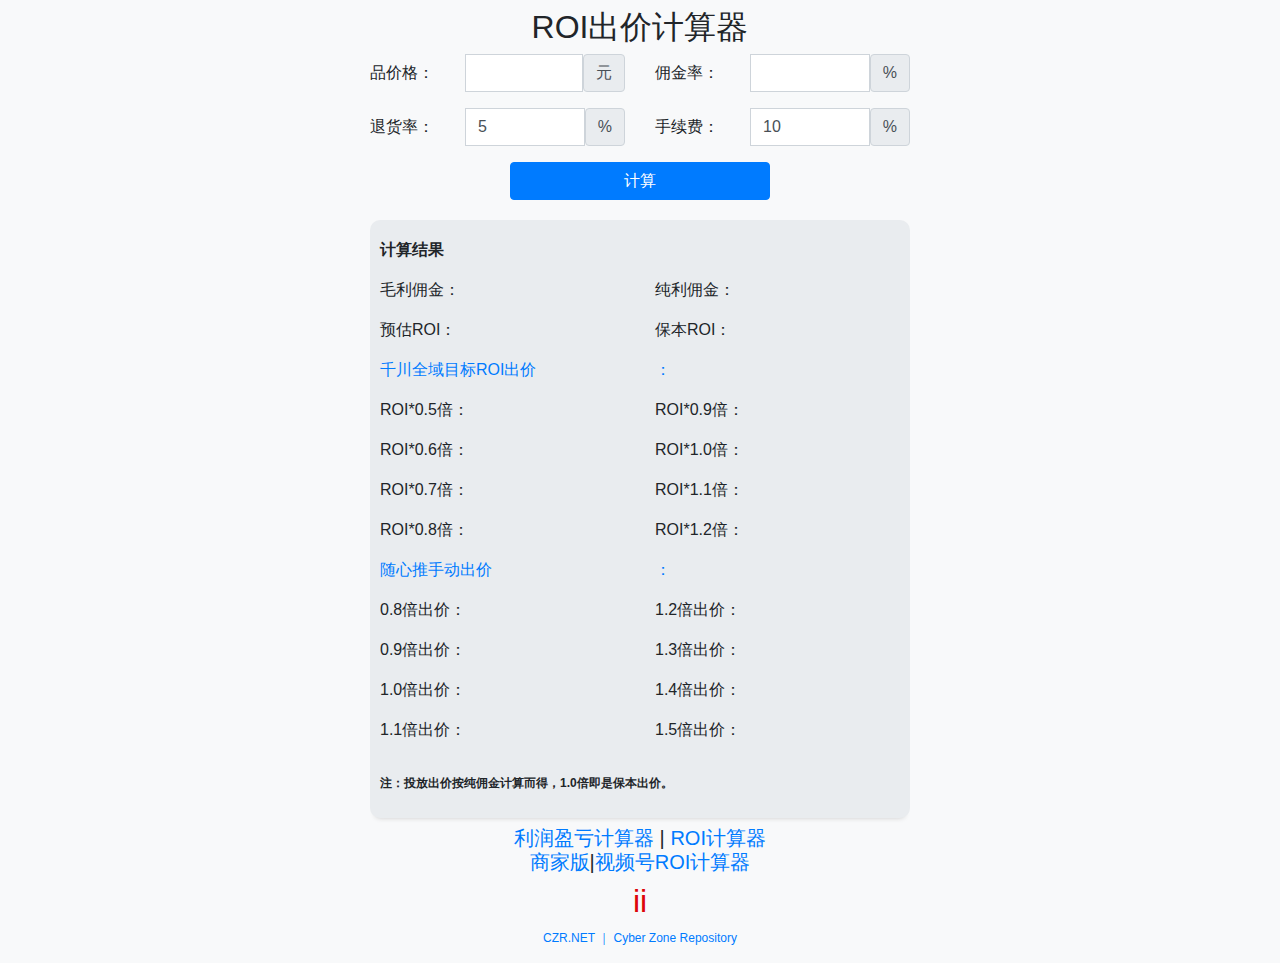
<file: ROI/index.html>
<!DOCTYPE html>
<html lang="en">
<head>
    <meta charset="UTF-8">
    <meta name="viewport" content="width=device-width, initial-scale=1.0">
    <title>【达人版】爆单ROI出价计算器-CZR.NET</title>
    <link rel="stylesheet" href="./css/bootstrap.css">
    <style>
        body {
            background-color: #f8f9fa;
        }

        .result-area {
		    background-color: #e9ecef;
            padding: 10px;
            margin-top: 20px;
			border-radius: 10px;
			box-shadow: 0 5px 5px -5px #ccc;
        }

        .btn-wide {
            width: 260px;
        }

        /* .result-area {
            display: flex;
            flex-wrap: wrap;
        } */

        /* .result-area .col-md-6 {
            width: 50%;
            padding: 10px;
            box-sizing: border-box;
        } */
        .container{
            width: 100%;
            height: 100%;
            overflow-y: auto;
        }
    </style>
</head>

<body>
    <div class="container">
        <div class="row">
            <div class="col-md-6 offset-md-3">
				 <h4></h4>
                <h2 class="text-center">ROI出价计算器</h2>
                  <h4></h4>

                <form id="roi-form">
                    <div class="form-group row">
                        <label for="price" class="col-sm-2 col-form-label col-4">品价格：</label>
                        <div class="col-sm-4 col-8">
                            <div class="input-group">
                                <input type="text" class="form-control rounded-0" id="price" value="" required>
                                <span class="input-group-text">元</span>
                            </div>
                        </div>
                        <label for="commission-rate" class="col-sm-2 col-form-label col-4">佣金率：</label>
                        <div class="col-sm-4 col-8">
                            <div class="input-group">
                                <input type="text" class="form-control rounded-0" id="commission-rate" value=""
                                    required>
                                <span class="input-group-text">%</span>
                            </div>
                        </div>
                    </div>

                    <!-- <div class="amounts-container d-flex flex-wrap">
                        <div class="col-sm-6 col-12">
                            <span id="estimated-commission" style="margin-right: 10px;">预估佣金：</span><span
                                id="estimated-settlement">结算预估：</span>
                        </div>
                    </div> -->

                    <div class="form-group row">
                        <label for="refund-rate" class="col-sm-2 col-form-label col-4">退货率：</label>
                        <div class="col-sm-4 col-8">
                            <div class="input-group">
                                <input type="text" class="form-control rounded-0" id="refund-rate" value="5" required>
                                <span class="input-group-text">%</span>
                            </div>
                        </div>
                        <label for="platform-fee" class="col-sm-2 col-form-label col-4">手续费：</label>
                        <div class="col-sm-4 col-8">
                            <div class="input-group">
                                <input type="text" class="form-control rounded-0" id="platform-fee" required value="10">
                                <span class="input-group-text">%</span>
                            </div>
                        </div>
                    </div>
                    <div class="text-center">
                        <button type="submit" class="btn btn-primary btn-wide">计算</button>
                    </div>
                </form>

                <!-- 显示结果 -->
                
                <div class="result-area">
                    <h4></h4>
                    <p><b>计算结果</b></p>
                    
                    <div class="row">
						
                        <div class="col-md-6 col-sm-6">
                            <p>毛利佣金：<span style="color: #ffa237;" id="estimated-commission"></span></p>
                        </div>
                        <div class="col-md-6 col-sm-6">
                            <p>纯利佣金：<span style="color: #ffa237;" id="estimated-settlement"></span></p>
                        </div>
                    </div>

                    <div class="row">
                        <div class="col-md-6 col-sm-6">
                            <p>预估ROI：<b style="color: #ffa237;" id="estimated-break-even-roi"></b></p>
                        </div>
                        <div class="col-md-6 col-sm-6">
                            <p>保本ROI：<b style="color: #ffa237;" id="estimated-settlement-break-even-roi"></b></p>
                        </div>
                    </div>
                    <div class="row">
                        
                        
						<div class="col-md-6 col-sm-6 fz">
                            <p id="conservative-price-suggestion8" style="color:#007bff;">千川全域目标ROI出价</p>
                            <p>ROI*0.5倍：<span style="color: #ffa237;" class="roi-price"></span></p>
							<p>ROI*0.6倍：<span style="color: #ffa237;" class="roi-price1"></span></p>
							<p>ROI*0.7倍：<span style="color: #ffa237;" class="roi-price2"></span></p>
							<p>ROI*0.8倍：<span style="color: #ffa237;" class="roi-price3"></span></p>
                        </div>
                        <div class="col-md-6 col-sm-6 fz">
                            <p id="conservative-price-suggestion9" style="color:#007bff;">：</p>
							<p>ROI*0.9倍：<span style="color: #ffa237;" class="roi-price4"></span></p>
							<p>ROI*1.0倍：<span style="color: #ffa237;" class="roi-price5"></span></p>
							<p>ROI*1.1倍：<span style="color: #ffa237;" class="roi-price6"></span></p>
							<p>ROI*1.2倍：<span style="color: #ffa237;" class="roi-price7"></span></p>
                        </div>
						<div class="col-md-6 col-sm-6 fz">
                            
                            <p id="conservative-price-suggestion3" style="color:#007bff;">随心推手动出价</p>
                            <p>0.8倍出价：<span style="color: #ffa237;" id="chujia"></span></p>
							<p>0.9倍出价：<span style="color: #ffa237;" id="chujia1"></span></p>
                            <p>1.0倍出价：<span style="color: #ffa237;" id="chujia2"></span></p>
							<p>1.1倍出价：<span style="color: #ffa237;" id="chujia3"></span></p>
							
                           <!-- <p id="volume-price">冷启动出价：</p> -->
                        </div>
                        <div class="col-md-6 col-sm-6 fz">
                            <!-- <p id="estimated-settlement-break-even-roi">结算预估保本ROI：</p> -->
                            <p id="conservative-price-suggestion4" style="color:#007bff;">：</p>
                            <p>1.2倍出价：<span style="color: #ffa237;" id="chujia4"></span></p>
                            <p>1.3倍出价：<span style="color: #ffa237;" id="chujia5"></span></p>
                            <p>1.4倍出价：<span style="color: #ffa237;" id="chujia6"></span></p>
							<p>1.5倍出价：<span style="color: #ffa237;" id="chujia7"></span></p>
							
                        </div>
						<div class="col-md-8" style="font-size: 12px;">
						<p><span style="color:#2E2E2E;" id="shijian"></span></p>
						</div>
						<div class="col-md-9" style="font-size: 12px;">
						<p><b>注：投放出价按纯佣金计算而得，1.0倍即是保本出价。</b></p>
						</div>
                    </div>
                </div>
        <div class="row">
            <div class="col-md-6 offset-md-3">
				<h4></h4>
				<h5 class="text-center"><a href="lirun.html">利润盈亏计算器</a> | <a href="shangjia.html">ROI计算器商家版</a>|<a href="shipinhao.html">视频号ROI计算器</a></h5>
                <h2 class="text-center" style="color:#DD060A;">ii</h2>
                 <p class="text-center" style="font-size: 12px; color: #007bff;">CZR.NET ｜ Cyber Zone Repository</p>

            </div>
        </div>
    </div>

		</div>
	</div>
<script src="https://lf6-cdn-tos.bytecdntp.com/cdn/jquery/3.6.0/jquery.slim.min.js"></script>
<script src="https://cdn.jsdelivr.net/npm/bootstrap@4.5.3/dist/js/bootstrap.bundle.min.js"></script>


    <script>
        $(document).ready(function () {
            $('#roi-form').submit(function (event) {
                event.preventDefault();
                calculateROI();
            });

            function calculateROI() {
                var price = parseFloat($('#price').val());  //商品价格
                var commissionRate = parseFloat($('#commission-rate').val());  //商品佣金率
                var refundRate = parseFloat($('#refund-rate').val());   //商品退货率
                var platformFee = parseFloat($('#platform-fee').val());  //费率

                var estimatedCommission = price * (commissionRate * 0.01);  //预估佣金
                var estimatedSettlement = price * (commissionRate * 0.01) * (1 - (platformFee * 0.01));  //结算预估金额
                var estimatedBreakEvenROI = 1 / (commissionRate * 0.01);  //预估成本
				var ROIyjl = (commissionRate * 0.01) * (1 - (refundRate * 0.01));
				var ROIsxf = ROIyjl * (1 - (platformFee * 0.01));
                var estimatedSettlementBreakEvenROI = 1 / ROIsxf;  //结算预估保本
                console.log('佣金率=', commissionRate, '退货率=', refundRate)

                var conservativePrice = estimatedSettlementBreakEvenROI;  //保守出价
                var chujia = estimatedSettlement * 0.8; //激进出价
                var chujia1 = estimatedSettlement * 0.9; //放量出价
                var chujia2 = estimatedSettlement * 1;   //放量出价1
                var chujia3 = estimatedSettlement * 1.1; //放量出价2

                var conservativePrice2 = estimatedBreakEvenROI;
                var chujia4 = estimatedSettlement * 1.2;
                var chujia5 = estimatedSettlement * 1.3;
				var chujia6 = estimatedSettlement * 1.4;
                var chujia7 = estimatedSettlement * 1.5;
				var roiprice3 = estimatedBreakEvenROI*1.2;
                var roiprice4 = estimatedBreakEvenROI*1.5;
				
				
				var time = new Date();
            var year = time.getFullYear();    //获取当前年份
            var month = time.getMonth() + 1;      //获取当前月份
            var date = time.getDate();          //获取当前日
            var day = time.getDay();          //获取当前星期几
            var hours = time.getHours();          //获取小时
            var minutes = time.getMinutes();        //获取分钟
            var seconds = time.getSeconds();        //获取秒
            var timeStr = year + '年' + month + '月' + date + '日' + ' ' + hours + ':' + minutes + ':' + seconds;
            
				
                $('#estimated-commission').text(estimatedCommission.toFixed(2) + '元'); // 预估佣金
                $('#estimated-settlement').text(estimatedSettlement.toFixed(2) + '元'); // 更新结算预估保本
                $('#estimated-break-even-roi').text( estimatedBreakEvenROI.toFixed(2)); // 预估保本ROI
                $('#conservative-price').text((estimatedSettlement * 0.8).toFixed(2) + '~' + (estimatedSettlement * 1).toFixed(2)); // 0.8倍
				$('#wentuo-price').text((estimatedSettlement * 1).toFixed(2) + '~' + (estimatedSettlement * 1.2).toFixed(2));
                $('#aggressive-price').text((estimatedSettlement * 1.2).toFixed(2) + '~' + (estimatedSettlement * 1.5).toFixed(2));
				 $('#aggressive-price3').text((estimatedSettlement * 1.1).toFixed(2));
                $('#volume-price').text((estimatedCommission * 1.2).toFixed(2) + '~' + (estimatedCommission * 1.5).toFixed(2));
                $('#estimated-settlement-break-even-roi').text(estimatedSettlementBreakEvenROI.toFixed(2)); // 结算保本ROI
                $('#conservative-price2').text((estimatedSettlement * 0.85).toFixed(2) + '~' + (estimatedSettlement * 1.05).toFixed(2));
                $('#aggressive-price2').text((estimatedSettlement * 1.05).toFixed(2) + '~' + (estimatedSettlement * 1.25).toFixed(2));
                $('#volume-price2').text((estimatedSettlement * 1.25).toFixed(2) + '~' + (estimatedSettlement * 1.55).toFixed(2));
				$('#volume-price3').text((estimatedSettlement * 1.5).toFixed(2));
				$('.roi-price').text((estimatedSettlementBreakEvenROI * 0.5).toFixed(2));
				$('.roi-price1').text((estimatedSettlementBreakEvenROI * 0.6).toFixed(2));
				$('.roi-price2').text((estimatedSettlementBreakEvenROI * 0.7).toFixed(2));
				$('.roi-price3').text((estimatedSettlementBreakEvenROI * 0.8).toFixed(2));
				$('.roi-price4').text((estimatedSettlementBreakEvenROI * 0.9).toFixed(2));
				$('.roi-price5').text((estimatedSettlementBreakEvenROI * 1).toFixed(2));
				$('.roi-price6').text((estimatedSettlementBreakEvenROI * 1.1).toFixed(2));
				$('.roi-price7').text((estimatedSettlementBreakEvenROI * 1.2).toFixed(2));
				
				$('#chujia').text(chujia .toFixed(2));
				$('#chujia1').text(chujia1 .toFixed(2));
				$('#chujia2').text(chujia2 .toFixed(2));
				$('#chujia3').text(chujia3 .toFixed(2));
				$('#chujia4').text(chujia4 .toFixed(2));
				$('#chujia5').text(chujia5 .toFixed(2));
				$('#chujia6').text(chujia6 .toFixed(2));
				$('#chujia7').text(chujia7 .toFixed(2));
				$('#shijian').text('计算时间：' + timeStr);
            }
        });
    </script>
</body>
</html>
</file>
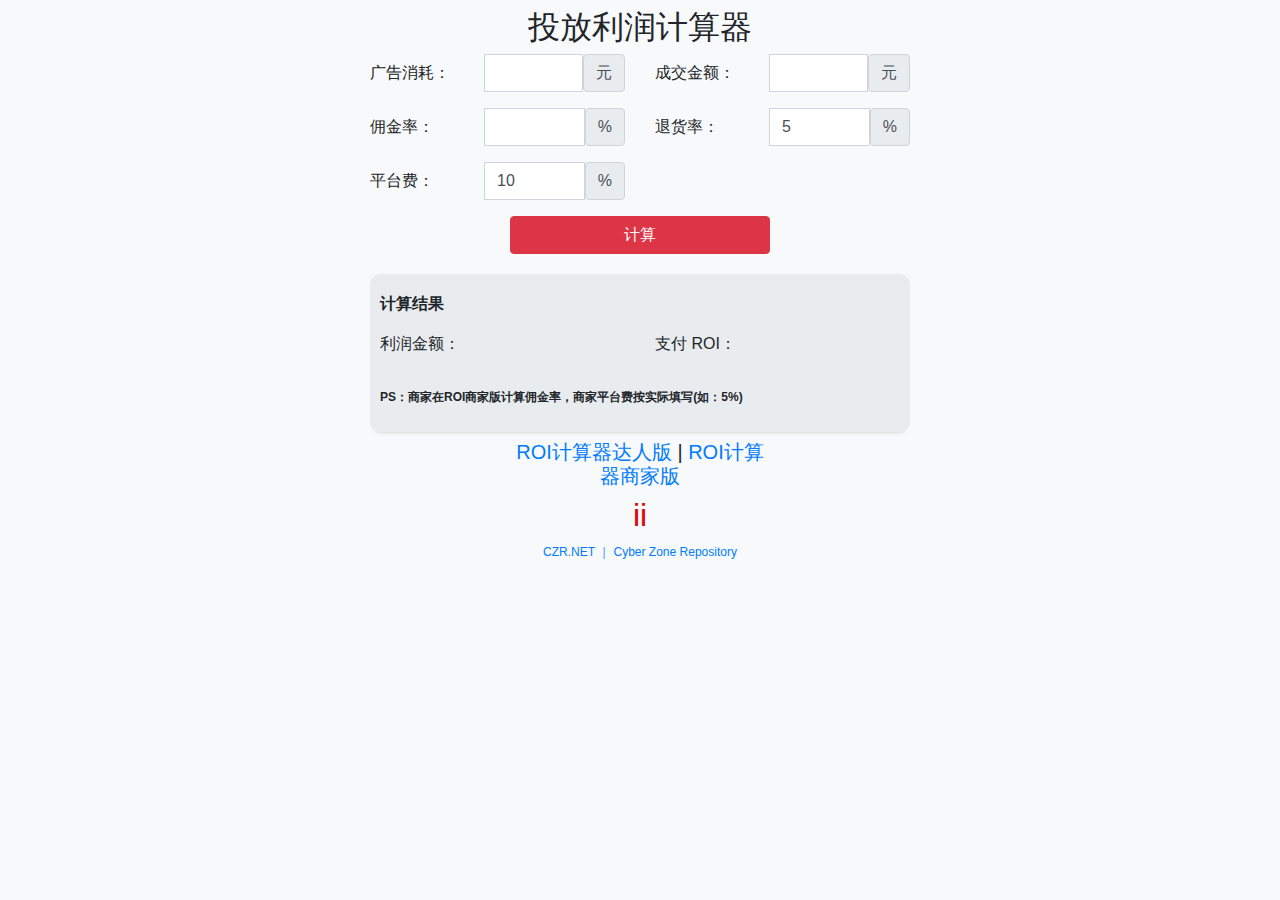
<file: ROI/lirun.html>
<!DOCTYPE html>
<html lang="en">
<head>
    <meta charset="UTF-8">
    <meta name="viewport" content="width=device-width, initial-scale=1.0">
    <title>随心推千川计划投放利润计算器-CZR.NET</title>
    <link rel="stylesheet" href="./css/bootstrap.css">
    <style>
        body {
            background-color: #f8f9fa;
        }

        .result-area {
            background-color: #e9ecef;
            padding: 10px;
            margin-top: 20px;
            border-radius: 10px;
            box-shadow: 0 5px 5px -5px #ccc;
        }

        .btn-wide {
            width: 260px;
        }

        /* .result-area {
            display: flex;
            flex-wrap: wrap;
        } */

        /* .result-area .col-md-6 {
            width: 50%;
            padding: 10px;
            box-sizing: border-box;
        } */
        .container{
            width: 100%;
            height: 100%;
            overflow-y: auto;
        }
    </style>
</head>

<body>
    <div class="container">
        <div class="row">
            <div class="col-md-6 offset-md-3">
                 <h4></h4>
                <h2 class="text-center">投放利润计算器</h2>
                  <h4></h4>

                <form id="roi-form">
                    <div class="form-group row">
                        <label for="price" class="col-sm-2-2 col-form-label col-4">广告消耗：</label>
                        <div class="col-sm-4-4 col-8">
                            <div class="input-group">
                                <input type="text" class="form-control rounded-0" id="price" value="" required>
                                <span class="input-group-text">元</span>
                            </div>
                        </div>
<!--                        <label for="commission-rate" class="col-sm-2 col-form-label col-4">佣金率：</label>-->
                        <label for="price" class="col-sm-2-2 col-form-label col-4">成交金额：</label>
                        <div class="col-sm-4-4 col-8">
                            <div class="input-group">
                                <input type="text" class="form-control rounded-0" id="price6" value="" required>
                                <span class="input-group-text">元</span>
                            </div>
                        </div>
                    </div>
                    
                    <div class="form-group row">
                       
                        <label for="commission-rate" class="col-sm-2-2 col-form-label col-4">佣金率：</label>
                        <div class="col-sm-4-4 col-8">
                            <div class="input-group">
                                <input type="text" class="form-control rounded-0" id="commission-rate" value=""
                                    required>
                                <span class="input-group-text">%</span>
                            </div>
                        </div>
                        <label for="refund-rate" class="col-sm-2-2 col-form-label col-4">退货率：</label>
                        <div class="col-sm-4-4 col-8">
                            <div class="input-group">
                                <input type="text" class="form-control rounded-0" id="refund-rate" value="5" required>
                                <span class="input-group-text">%</span>
                            </div>
                        </div>
                    </div>
                    <div class="form-group row">
                       
                        
                        <label for="platform-fee" class="col-sm-2-2 col-form-label col-4">平台费：</label>
                        <div class="col-sm-4-4 col-8">
                            <div class="input-group">
                                <input type="text" class="form-control rounded-0" id="platform-fee" value="10" required>
                                <span class="input-group-text">%</span>
                            </div>
                        </div>
                    </div>

                   
                    <div class="text-center">
                        <button type="submit" class="btn btn-danger btn-wide">计算</button>
                    </div>
                </form>

                <!-- 显示结果 -->
                
                <div class="result-area">
                    <h4></h4>
                    <p><b>计算结果</b></p>
                    
                    <div class="row">
                        
                        <div class="col-md-6 col-sm-6 fz2">
                            <p>利润金额：<b style="color: #ffa237;" id="estimated-settlement"></b></p>
<!--                            <p id="estimated-commission" >预估佣金：</p>-->
                        </div>
                        <div class="col-md-6 col-sm-6 fz2">
                             <p>支付 ROI：<b style="color: #ffa237;" id="estimated-break-even-roi"></b></p>
                        </div>
                        <div class="col-md-8" style="font-size: 12px;">
                        <p><span style="color:#2E2E2E;" id="shijian"></span></p>
                        </div>
                        <div class="col-md-9" style="font-size: 12px;">
                        <p><b>PS：商家在ROI商家版计算佣金率，商家平台费按实际填写(如：5%)</b></p>
                        </div>
                    </div>

                   
                    
                </div>
        <div class="row">
            <div class="col-md-6 offset-md-3">
                <h4></h4>
                <h5 class="text-center"><a href="index.html">ROI计算器达人版</a> | <a href="shangjia.html">ROI计算器商家版</a></h5>
                <h2 class="text-center" style="color:#DD060A;">ii</h2>
                 <p class="text-center" style="font-size: 12px; color: #007bff;">CZR.NET ｜ Cyber Zone Repository</p>
                
            </div>
        </div>
    </div>

        </div>
    </div>
    <script src="https://lf6-cdn-tos.bytecdntp.com/cdn/jquery/3.6.0/jquery.slim.min.js"></script>
    <script src="https://cdn.jsdelivr.net/npm/bootstrap@4.5.3/dist/js/bootstrap.bundle.min.js"></script>


    <script>
        $(document).ready(function () {
            $('#roi-form').submit(function (event) {
                event.preventDefault();
                calculateROI();
            });

            function calculateROI() {
                var price = parseFloat($('#price').val());  //广告消耗
                var price6 = parseFloat($('#price6').val());  //成绩金额
                var commissionRate = parseFloat($('#commission-rate').val());  //商品佣金率
                var refundRate = parseFloat($('#refund-rate').val());   //商品退货率
                var platformFee = parseFloat($('#platform-fee').val());  //平台费率

                
                var estimatedSettlement = price6 * (commissionRate * 0.01) * (1 - (refundRate * 0.01) - (platformFee * 0.01));  //结算预估金额
                var time = new Date();
            var year = time.getFullYear();    //获取当前年份
            var month = time.getMonth() + 1;      //获取当前月份
            var date = time.getDate();          //获取当前日
            var day = time.getDay();          //获取当前星期几
            var hours = time.getHours();          //获取小时
            var minutes = time.getMinutes();        //获取分钟
            var seconds = time.getSeconds();        //获取秒
            var timeStr = year + '年' + month + '月' + date + '日' + ' ' + hours + ':' + minutes + ':' + seconds;
                
                $('#estimated-settlement').text((estimatedSettlement - price).toFixed(2) + '元'); // 利润金额
                $('#estimated-break-even-roi').text( (price6 / price).toFixed(2)); // 支付ROI
                $('#shijian').text('计算时间：' + timeStr);
            }
        });
    </script>
</body>

</html>
</file>
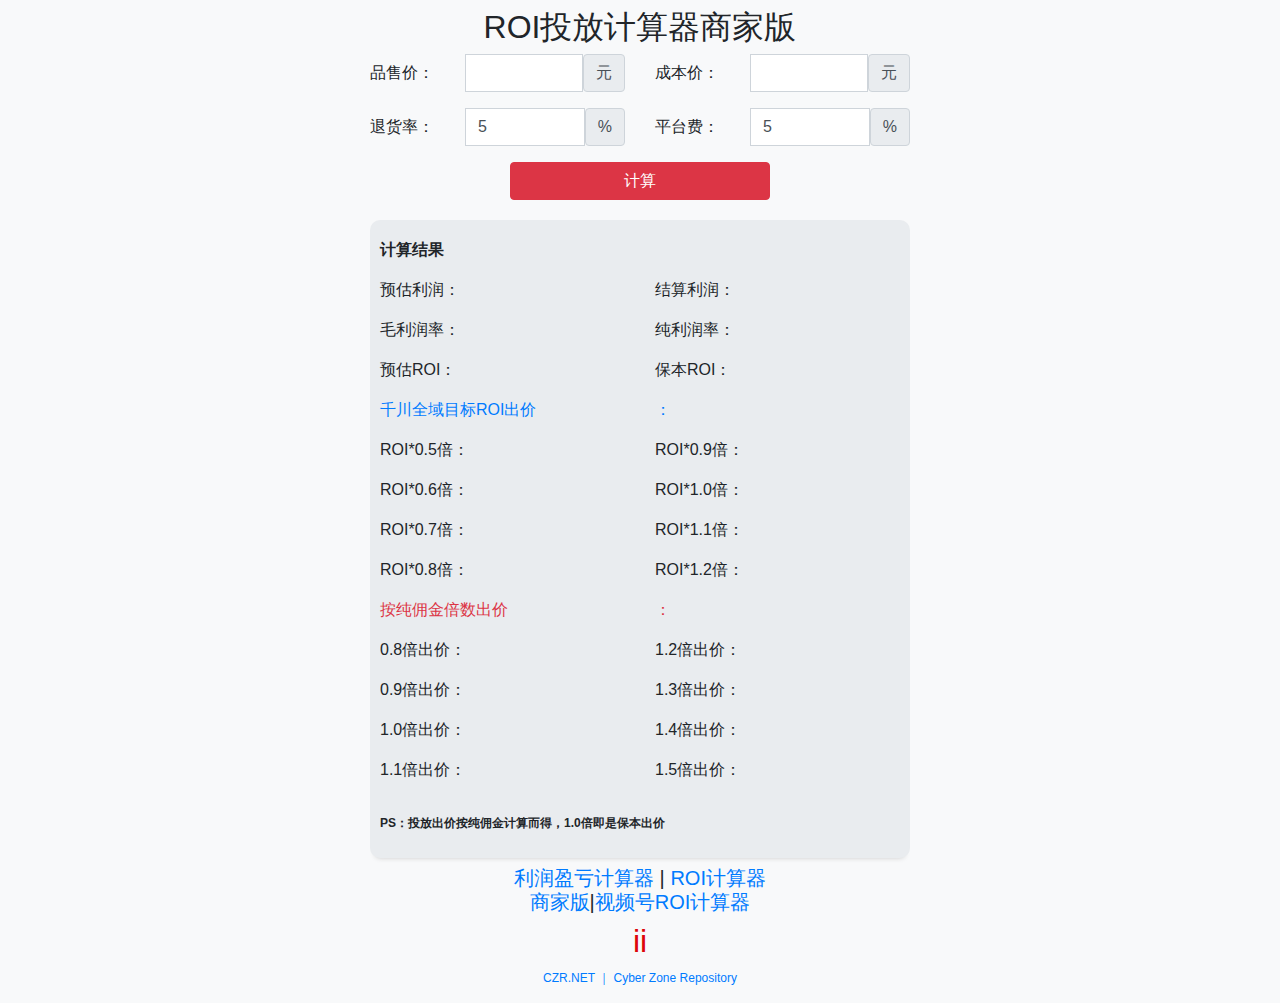
<file: ROI/shangjia.html>
<!DOCTYPE html>
<html lang="en">
<head>
    <meta charset="UTF-8">
    <meta name="viewport" content="width=device-width, initial-scale=1.0">
    <title>【商家版】ROI商家出价计算器-CZR.NET</title>
    <link rel="stylesheet" href="./css/bootstrap.css">
    <style>
        body {
            background-color: #f8f9fa;
        }

        .result-area {
             background-color: #e9ecef;
            padding: 10px;
            margin-top: 20px;
            border-radius: 10px;
            box-shadow: 0 5px 5px -5px #ccc;
        }

        .btn-wide {
            width: 260px;
        }

        /* .result-area {
            display: flex;
            flex-wrap: wrap;
        } */

        /* .result-area .col-md-6 {
            width: 50%;
            padding: 10px;
            box-sizing: border-box;
        } */
        .container{
            width: 100%;
            height: 100%;
            overflow-y: auto;
        }
    </style>
</head>

<body>
    <div class="container">
        <div class="row">
            <div class="col-md-6 offset-md-3">
                 <h4></h4>
                <h2 class="text-center">ROI投放计算器商家版</h2>
                  <h4></h4>

                <form id="roi-form">
                    <div class="form-group row">
                        <label for="price" class="col-sm-2 col-form-label col-4">品售价：</label>
                        <div class="col-sm-4 col-8">
                            <div class="input-group">
                                <input type="text" class="form-control rounded-0" id="price" value="" required>
                                <span class="input-group-text">元</span>
                            </div>
                        </div>
                        <label for="commission-rate" class="col-sm-2 col-form-label col-4">成本价：</label>
                        <div class="col-sm-4 col-8">
                            <div class="input-group">
                                <input type="text" class="form-control rounded-0" id="commission-rate" value=""
                                    required>
                                <span class="input-group-text">元</span>
                            </div>
                        </div>
                    </div>

                    <!-- <div class="amounts-container d-flex flex-wrap">
                        <div class="col-sm-6 col-12">
                            <span id="estimated-commission" style="margin-right: 10px;">预估佣金：</span><span
                                id="estimated-settlement">结算预估：</span>
                        </div>
                    </div> -->

                    <div class="form-group row">
                        <label for="refund-rate" class="col-sm-2 col-form-label col-4">退货率：</label>
                        <div class="col-sm-4 col-8">
                            <div class="input-group">
                                <input type="text" class="form-control rounded-0" id="refund-rate" value="5" required>
                                <span class="input-group-text">%</span>
                            </div>
                        </div>
                        <label for="platform-fee" class="col-sm-2 col-form-label col-4">平台费：</label>
                        <div class="col-sm-4 col-8">
                            <div class="input-group">
                                <input type="text" class="form-control rounded-0" id="platform-fee" required value="5">
                                <span class="input-group-text">%</span>
                            </div>
                        </div>
                    </div>
                    <div class="text-center">
                        <button type="submit" class="btn btn-danger btn-wide">计算</button>
                    </div>
                </form>

                <!-- 显示结果 -->
                
                <div class="result-area">
                    <h4></h4>
                    <p><b>计算结果</b></p>
                    
                    <div class="row">
                        
                        <div class="col-md-6 col-sm-6">
                            <p>预估利润：<span style="color: #ffa237;" id="estimated-commission"></span></p>
                        </div>
                        <div class="col-md-6 col-sm-6">
                            <p>结算利润：<span style="color: #ffa237;" id="estimated-settlement"></span></p>
                        </div>
                        <div class="col-md-6 col-sm-6">
                            <p>毛利润率：<span style="color: #ffa237;" id="estimated-lirunlv"></span></p>
                        </div>
                        <div class="col-md-6 col-sm-6">
                            <p>纯利润率：<span style="color: #ffa237;" id="estimated-chunlirunlv"></span></p>
                        </div>
                    </div>

                    <div class="row">
                        <div class="col-md-6 col-sm-6">
                            <p>预估ROI：<b style="color: #ffa237;" id="estimated-break-even-roi"></b></p>
                        </div>
                        <div class="col-md-6 col-sm-6">
                            <p>保本ROI：<b style="color: #ffa237;" id="estimated-settlement-break-even-roi"></b></p>
                        </div>
                    </div>
                    <div class="row">
                        
                        
                        <div class="col-md-6 col-sm-6 fz">
                            <p id="conservative-price-suggestion8" style="color:#007bff;">千川全域目标ROI出价</p>
                            <p>ROI*0.5倍：<span style="color: #ffa237;" class="roi-price"></span></p>
                            <p>ROI*0.6倍：<span style="color: #ffa237;" class="roi-price1"></span></p>
                            <p>ROI*0.7倍：<span style="color: #ffa237;" class="roi-price2"></span></p>
                            <p>ROI*0.8倍：<span style="color: #ffa237;" class="roi-price3"></span></p>
                        </div>
                        <div class="col-md-6 col-sm-6 fz">
                            <p id="conservative-price-suggestion9" style="color:#007bff;">：</p>
                            <p>ROI*0.9倍：<span style="color: #ffa237;" class="roi-price4"></span></p>
                            <p>ROI*1.0倍：<span style="color: #ffa237;" class="roi-price5"></span></p>
                            <p>ROI*1.1倍：<span style="color: #ffa237;" class="roi-price6"></span></p>
                            <p>ROI*1.2倍：<span style="color: #ffa237;" class="roi-price7"></span></p>
                        </div>
                        <div class="col-md-6 col-sm-6 fz">
                            <!-- <p id="estimated-break-even-roi">预估保本ROI：</p> -->
                            <p id="conservative-price-suggestion3" style="color:#dc3545;">按纯佣金倍数出价</p>
                            <p>0.8倍出价：<span style="color: #ffa237;" id="chujia08"></span></p>
                            <p>0.9倍出价：<span style="color: #ffa237;" id="chujia09"></span></p>
                            <p>1.0倍出价：<span style="color: #ffa237;" id="chujia10"></span></p>
                            <p>1.1倍出价：<span style="color: #ffa237;" id="chujia11"></span></p>
                            
                           <!-- <p id="volume-price">冷启动出价：</p> -->
                        </div>
                        <div class="col-md-6 col-sm-6 fz">
                            <!-- <p id="estimated-settlement-break-even-roi">结算预估保本ROI：</p> -->
                            <p id="conservative-price-suggestion4" style="color:#dc3545;">：</p>
                            <p>1.2倍出价：<span style="color: #ffa237;" id="chujia12"></span></p>
                            <p>1.3倍出价：<span style="color: #ffa237;" id="chujia13"></span></p>
                            <p>1.4倍出价：<span style="color: #ffa237;" id="chujia14"></span></p>
                            <p>1.5倍出价：<span style="color: #ffa237;" id="chujia15"></span></p>
                            
                        </div>
                        <div class="col-md-8" style="font-size: 12px;">
                        <p><span style="color:#2E2E2E;" id="shijian"></span></p>
                        </div>
                        <div class="col-md-9" style="font-size: 12px;">
                        <p><b>PS：投放出价按纯佣金计算而得，1.0倍即是保本出价</b></p>
                        </div>
                    </div>
                </div>
        <div class="row">
            <div class="col-md-6 offset-md-3">
                <h4></h4>
                <h5 class="text-center"><a href="lirun.html">利润盈亏计算器</a> | <a href="shangjia.html">ROI计算器商家版</a>|<a href="shipinhao.html">视频号ROI计算器</a></h5>
                <h2 class="text-center" style="color:#DD060A;">ii</h2>
                 <p class="text-center" style="font-size: 12px; color: #007bff;">CZR.NET ｜ Cyber Zone Repository</p>

            </div>
        </div>
    </div>

        </div>
    </div>
<script src="https://lf6-cdn-tos.bytecdntp.com/cdn/jquery/3.6.0/jquery.slim.min.js"></script>
<script src="https://cdn.jsdelivr.net/npm/bootstrap@4.5.3/dist/js/bootstrap.bundle.min.js"></script>


    <script>
        $(document).ready(function () {
            $('#roi-form').submit(function (event) {
                event.preventDefault();
                calculateROI();
            });

            function calculateROI() {
                var price = parseFloat($('#price').val());  //商品价格
                var commissionRate = parseFloat($('#commission-rate').val());  //成本价格
                var refundRate = parseFloat($('#refund-rate').val());   //商品退货率
                var platformFee = parseFloat($('#platform-fee').val());  //类目扣点
                
                

                var estimatedCommission = price - commissionRate;  //预估利润
                var estimatedSettlement = estimatedCommission - (price * (platformFee * 0.01));  //结算利润
                var yongjinlv = (1 - (commissionRate / price)) * 100;
                var chunyongjinlv = yongjinlv - platformFee;
                var estimatedBreakEvenROI = 1 / (yongjinlv * 0.01);  //预估成本
                var ROIyjl = (yongjinlv * 0.01) * (1 - (refundRate * 0.01));
                var ROIsxf = ROIyjl * (1 - (platformFee * 0.01));
                var estimatedSettlementBreakEvenROI = 1 / ROIsxf;  //结算预估保本
                console.log('佣金率=', commissionRate, '退货率=', refundRate)

                var baoshou = estimatedSettlementBreakEvenROI;  //保守出价
                var wentuo = estimatedCommission * 1.1; //激进出价
                var jijin = estimatedCommission * 1.2; //放量出价
                var baoshou2 = estimatedBreakEvenROI;
                var wentuo2 = estimatedCommission * 1.1;
                var jijin2 = estimatedCommission * 1.55;
                var roiprice1 = estimatedSettlementBreakEvenROI * 0.7;
                var roiprice2 = estimatedSettlementBreakEvenROI * 1;
                var roiprice3 = estimatedSettlementBreakEvenROI * 1;
                var roiprice4 = estimatedSettlementBreakEvenROI * 1.55;
                
                
                var time = new Date();
            var year = time.getFullYear();    //获取当前年份
            var month = time.getMonth() + 1;      //获取当前月份
            var date = time.getDate();          //获取当前日
            var day = time.getDay();          //获取当前星期几
            var hours = time.getHours();          //获取小时
            var minutes = time.getMinutes();        //获取分钟
            var seconds = time.getSeconds();        //获取秒
            var timeStr = year + '年' + month + '月' + date + '日' + ' ' + hours + ':' + minutes + ':' + seconds;
            
                
                $('#estimated-commission').text(estimatedCommission.toFixed(2) + '元'); // 预估佣金
                $('#estimated-settlement').text(estimatedSettlement.toFixed(2) + '元'); // 结算佣金
                $('#estimated-lirunlv').text(yongjinlv.toFixed(2) + '%'); // 佣金毛利润率
                $('#estimated-chunlirunlv').text(chunyongjinlv.toFixed(2) + '%'); // 佣金纯利润率
                $('#estimated-break-even-roi').text( estimatedBreakEvenROI.toFixed(2)); // 预估保本ROI
                
                $('#baoshou').text((estimatedSettlement * 0.8).toFixed(2) + '~' + (estimatedSettlement * 1).toFixed(2));
                $('#wentuo').text((estimatedSettlement * 1).toFixed(2) + '~' + (estimatedSettlement * 1.2).toFixed(2));
                $('#jijin').text((estimatedSettlement * 1.2).toFixed(2) + '~' + (estimatedSettlement * 1.5).toFixed(2));
                $('#baoshou2').text((estimatedSettlement * 0.85).toFixed(2) + '~' + (estimatedSettlement * 1.05).toFixed(2));
                $('#wentuo2').text((estimatedSettlement * 1.05).toFixed(2) + '~' + (estimatedSettlement * 1.25).toFixed(2));
                $('#jijin2').text((estimatedSettlement * 1.25).toFixed(2) + '~' + (estimatedSettlement * 1.55).toFixed(2));
                $('.roi-price').text((estimatedSettlementBreakEvenROI * 0.5).toFixed(2));
                $('.roi-price1').text((estimatedSettlementBreakEvenROI * 0.6).toFixed(2));
                $('.roi-price2').text((estimatedSettlementBreakEvenROI * 0.7).toFixed(2));
                $('.roi-price3').text((estimatedSettlementBreakEvenROI * 0.8).toFixed(2));
                $('.roi-price4').text((estimatedSettlementBreakEvenROI * 0.9).toFixed(2));
                $('.roi-price5').text((estimatedSettlementBreakEvenROI * 1).toFixed(2));
                $('.roi-price6').text((estimatedSettlementBreakEvenROI * 1.1).toFixed(2));
                $('.roi-price7').text((estimatedSettlementBreakEvenROI * 1.2).toFixed(2));
                
                $('#chujia08').text((estimatedSettlement * 0.8).toFixed(2));
                $('#chujia09').text((estimatedSettlement * 0.9).toFixed(2));
                $('#chujia10').text((estimatedSettlement * 1).toFixed(2));
                $('#chujia11').text((estimatedSettlement * 1.1).toFixed(2));
                $('#estimated-settlement-break-even-roi').text(estimatedSettlementBreakEvenROI.toFixed(2)); // 结算保本ROI
                $('#chujia12').text((estimatedSettlement * 1.2).toFixed(2));
                $('#chujia13').text((estimatedSettlement * 1.3).toFixed(2));
                $('#chujia14').text((estimatedSettlement * 1.4).toFixed(2));
                $('#chujia15').text((estimatedSettlement * 1.5).toFixed(2));
                $('.roi-price').text(roiprice1.toFixed(2) + '~' + roiprice2.toFixed(2));
                $('.roi-price2').text(roiprice3.toFixed(2) + '~' + roiprice4.toFixed(2));
                $('#shijian').text('计算时间：' + timeStr);
            }
        });
    </script>
</body>
</html>
</file>
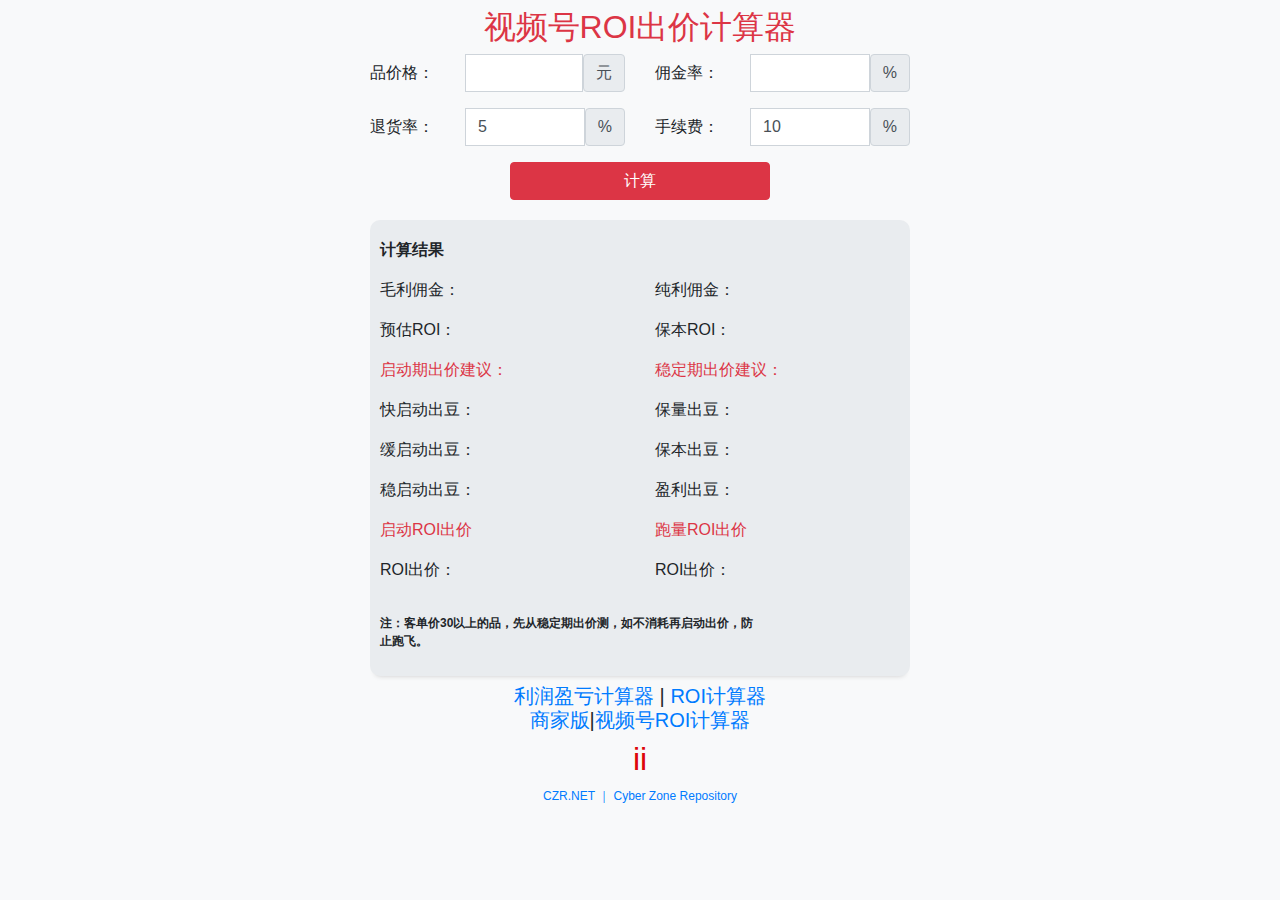
<file: ROI/shipinhao.html>
<!DOCTYPE html>
<html lang="en">

<head>
    <meta charset="UTF-8">
    <meta name="viewport" content="width=device-width, initial-scale=1.0">
    <title>视频号ROI出价计算器-CZR.NET</title>
    <link rel="stylesheet" href="./css/bootstrap.css">
    <style>
        body {
            background-color: #f8f9fa;
        }

        .result-area {
            background-color: #e9ecef;
            padding: 10px;
            margin-top: 20px;
            border-radius: 10px;
            box-shadow: 0 5px 5px -5px #ccc;
        }

        .btn-wide {
            width: 260px;
        }

        /* .result-area {
            display: flex;
            flex-wrap: wrap;
        } */

        /* .result-area .col-md-6 {
            width: 50%;
            padding: 10px;
            box-sizing: border-box;
        } */
        .container{
            width: 100%;
            height: 100%;
            overflow-y: auto;
        }
    </style>
</head>

<body>
    <div class="container">
        <div class="row">
            <div class="col-md-6 offset-md-3">
                 <h4></h4>
                <h2 class="text-center" style="color:#dc3545;" >视频号ROI出价计算器</h2>
                  <h4></h4>

                <form id="roi-form">
                    <div class="form-group row">
                        <label for="price" class="col-sm-2 col-form-label col-4">品价格：</label>
                        <div class="col-sm-4 col-8">
                            <div class="input-group">
                                <input type="text" class="form-control rounded-0" id="price" value="" required>
                                <span class="input-group-text">元</span>
                            </div>
                        </div>
                        <label for="commission-rate" class="col-sm-2 col-form-label col-4">佣金率：</label>
                        <div class="col-sm-4 col-8">
                            <div class="input-group">
                                <input type="text" class="form-control rounded-0" id="commission-rate" value=""
                                    required>
                                <span class="input-group-text">%</span>
                            </div>
                        </div>
                    </div>

                    <!-- <div class="amounts-container d-flex flex-wrap">
                        <div class="col-sm-6 col-12">
                            <span id="estimated-commission" style="margin-right: 10px;">预估佣金：</span><span
                                id="estimated-settlement">结算预估：</span>
                        </div>
                    </div> -->

                    <div class="form-group row">
                        <label for="refund-rate" class="col-sm-2 col-form-label col-4">退货率：</label>
                        <div class="col-sm-4 col-8">
                            <div class="input-group">
                                <input type="text" class="form-control rounded-0" id="refund-rate" value="5" required>
                                <span class="input-group-text">%</span>
                            </div>
                        </div>
                        <label for="platform-fee" class="col-sm-2 col-form-label col-4">手续费：</label>
                        <div class="col-sm-4 col-8">
                            <div class="input-group">
                                <input type="text" class="form-control rounded-0" id="platform-fee" required value="10">
                                <span class="input-group-text">%</span>
                            </div>
                        </div>
                    </div>
                    <div class="text-center">
                        <button type="submit" class="btn btn-danger btn-wide">计算</button>
                    </div>
                </form>

                <!-- 显示结果 -->
                
                <div class="result-area">
                    <h4></h4>
                    <p><b>计算结果</b></p>
                    
                    <div class="row">
                        
                        <div class="col-md-6 col-sm-6">
                            <p>毛利佣金：<span style="color: #ffa237;" id="estimated-commission"></span></p>
                        </div>
                        <div class="col-md-6 col-sm-6">
                            <p>纯利佣金：<span style="color: #ffa237;" id="estimated-settlement"></span></p>
                        </div>
                    </div>

                    <div class="row">
                        <div class="col-md-6 col-sm-6">
                            <p>预估ROI：<b style="color: #ffa237;" id="estimated-break-even-roi"></b></p>
                        </div>
                        <div class="col-md-6 col-sm-6">
                            <p>保本ROI：<b style="color: #ffa237;" id="estimated-settlement-break-even-roi"></b></p>
                        </div>
                    </div>
                    <div class="row">
                        <div class="col-md-6 col-sm-6 fz">
                            <!-- <p id="estimated-break-even-roi">预估保本ROI：</p> -->
                            <p id="conservative-price-suggestion" style="color:#dc3545;">启动期出价建议：</p>
                            <p>快启动出豆：<span style="color: #ffa237;" id="conservative-price"></span></p>
                            <p>缓启动出豆：<span style="color: #ffa237;" id="wentuo-price"></span></p>
                            <p>稳启动出豆：<span style="color: #ffa237;" id="aggressive-price"></span></p>
                            
                           
                        </div>
                        <div class="col-md-6 col-sm-6 fz">
                            <!-- <p id="estimated-settlement-break-even-roi">结算预估保本ROI：</p> -->
                            <p id="conservative-price-suggestion2" style="color:#dc3545;">稳定期出价建议：</p>
                            <p>保量出豆：<span style="color: #ffa237;" id="conservative-price2"></span></p>
                            <p>保本出豆：<span style="color: #ffa237;" id="aggressive-price2"></span></p>
                            <p>盈利出豆：<span style="color: #ffa237;" id="volume-price2"></span></p>
                            
                        </div>
                        <div class="col-md-6 col-sm-6 fz">
                            <p id="conservative-price-suggestion8" style="color:#dc3545;">启动ROI出价</p>
                            <p>ROI出价：<span style="color: #ffa237;" class="roi-price"></span></p>
                        </div>
                        <div class="col-md-6 col-sm-6 fz">
                            <p id="conservative-price-suggestion9" style="color:#dc3545;">跑量ROI出价</p>
                            <p>ROI出价：<span style="color: #ffa237;" class="roi-price2"></span></p>
                        </div>
                        
                        
                        <div class="col-md-8" style="font-size: 12px;">
                        <p><span style="color:#2E2E2E;" id="shijian"></span></p>
                        </div>
                        <div class="col-md-9" style="font-size: 12px;">
                        <p><b>注：客单价30以上的品，先从稳定期出价测，如不消耗再启动出价，防止跑飞。</b></p>
                        </div>
                    </div>
                </div>
        <div class="row">
            <div class="col-md-6 offset-md-3">
                <h4></h4>
                <h5 class="text-center"><a href="lirun.html">利润盈亏计算器</a> | <a href="shangjia.html">ROI计算器商家版</a>|<a href="shipinhao.html">视频号ROI计算器</a></h5>
                <h2 class="text-center" style="color:#DD060A;">ii</h2>
                 <p class="text-center" style="font-size: 12px; color: #007bff;">CZR.NET ｜ Cyber Zone Repository</p>

            </div>
        </div>
    </div>

        </div>
    </div>
    <script src="https://lf6-cdn-tos.bytecdntp.com/cdn/jquery/3.6.0/jquery.slim.min.js"></script>
<script src="https://cdn.jsdelivr.net/npm/bootstrap@4.5.3/dist/js/bootstrap.bundle.min.js"></script>


    <script>
        $(document).ready(function () {
            $('#roi-form').submit(function (event) {
                event.preventDefault();
                calculateROI();
            });

            function calculateROI() {
                var price = parseFloat($('#price').val());  //商品价格
                var commissionRate = parseFloat($('#commission-rate').val());  //商品佣金率
                var refundRate = parseFloat($('#refund-rate').val());   //商品退货率
                var platformFee = parseFloat($('#platform-fee').val());  //费率

                var estimatedCommission = price * (commissionRate * 0.01);  //预估佣金
                var estimatedSettlement = price * (commissionRate * 0.01) * (1 - (platformFee * 0.01));  //结算预估金额
                var estimatedBreakEvenROI = 1 / (commissionRate * 0.01);  //预估成本
                var ROIyjl = (commissionRate * 0.01) * (1 - (refundRate * 0.01));
                var ROIsxf = ROIyjl * (1 - (platformFee * 0.01));
                var estimatedSettlementBreakEvenROI = 1 / ROIsxf;  //结算预估保本
             
                console.log('佣金率=', commissionRate, '退货率=', refundRate)

                var conservativePrice = estimatedSettlementBreakEvenROI;  //保守出价
                var chujia = estimatedSettlement * 0.8; //激进出价
                var chujia1 = estimatedSettlement * 0.9; //放量出价
                var chujia2 = estimatedSettlement * 1;   //放量出价1
                var chujia3 = estimatedSettlement * 1.1; //放量出价2

                var conservativePrice2 = estimatedBreakEvenROI;
                var chujia4 = estimatedSettlement * 1.2;
                var chujia5 = estimatedSettlement * 1.3;
                var chujia6 = estimatedSettlement * 1.4;
                var chujia7 = estimatedSettlement * 1.5;
                var roiprice3 = estimatedBreakEvenROI*1.2;
                var roiprice4 = estimatedBreakEvenROI*1.5;
                
                
                var time = new Date();
            var year = time.getFullYear();    //获取当前年份
            var month = time.getMonth() + 1;      //获取当前月份
            var date = time.getDate();          //获取当前日
            var day = time.getDay();          //获取当前星期几
            var hours = time.getHours();          //获取小时
            var minutes = time.getMinutes();        //获取分钟
            var seconds = time.getSeconds();        //获取秒
            var timeStr = year + '年' + month + '月' + date + '日' + ' ' + hours + ':' + minutes + ':' + seconds;
            
                
                $('#estimated-commission').text(estimatedCommission.toFixed(2) + '元'); // 预估佣金
                $('#estimated-settlement').text(estimatedSettlement.toFixed(2) + '元'); // 纯佣金
                $('#estimated-break-even-roi').text( estimatedBreakEvenROI.toFixed(2)); // 预估保本ROI
                $('#conservative-price').text(((price*10) * 0.7).toFixed() + '~' + ((price*10) * 0.85).toFixed()); // 快启动
                $('#wentuo-price').text(((price*10) * 0.6).toFixed() + '~' + ((price*10) * 0.7).toFixed());   // 缓启动
                $('#aggressive-price').text(((price*10) * 0.5).toFixed() + '~' + ((price*10) * 0.6).toFixed()); // 稳启动
                 
                $('#estimated-settlement-break-even-roi').text(estimatedSettlementBreakEvenROI.toFixed(2)); // 结算保本ROI
                
                $('#conservative-price2').text((estimatedCommission*10).toFixed() + '~' + ((price*10) * 0.5).toFixed()); // 保量
                $('#aggressive-price2').text((estimatedSettlement*10).toFixed() + '~' + (estimatedCommission*10).toFixed()); // 保本
                $('#volume-price2').text(((estimatedSettlement*10) * 0.6).toFixed() + '~' + ((estimatedSettlement*10) * 1).toFixed()); // 盈利
                
                $('.roi-price').text((estimatedSettlementBreakEvenROI * 0.7).toFixed(2) + '~' + (estimatedSettlementBreakEvenROI * 1).toFixed(2));
                $('.roi-price2').text((estimatedSettlementBreakEvenROI * 1).toFixed(2) + '~' + (estimatedSettlementBreakEvenROI * 1.5).toFixed(2));
                
            
                $('#shijian').text('计算时间：' + timeStr);
            }
        });
    </script>
</body>

</html>
</file>
